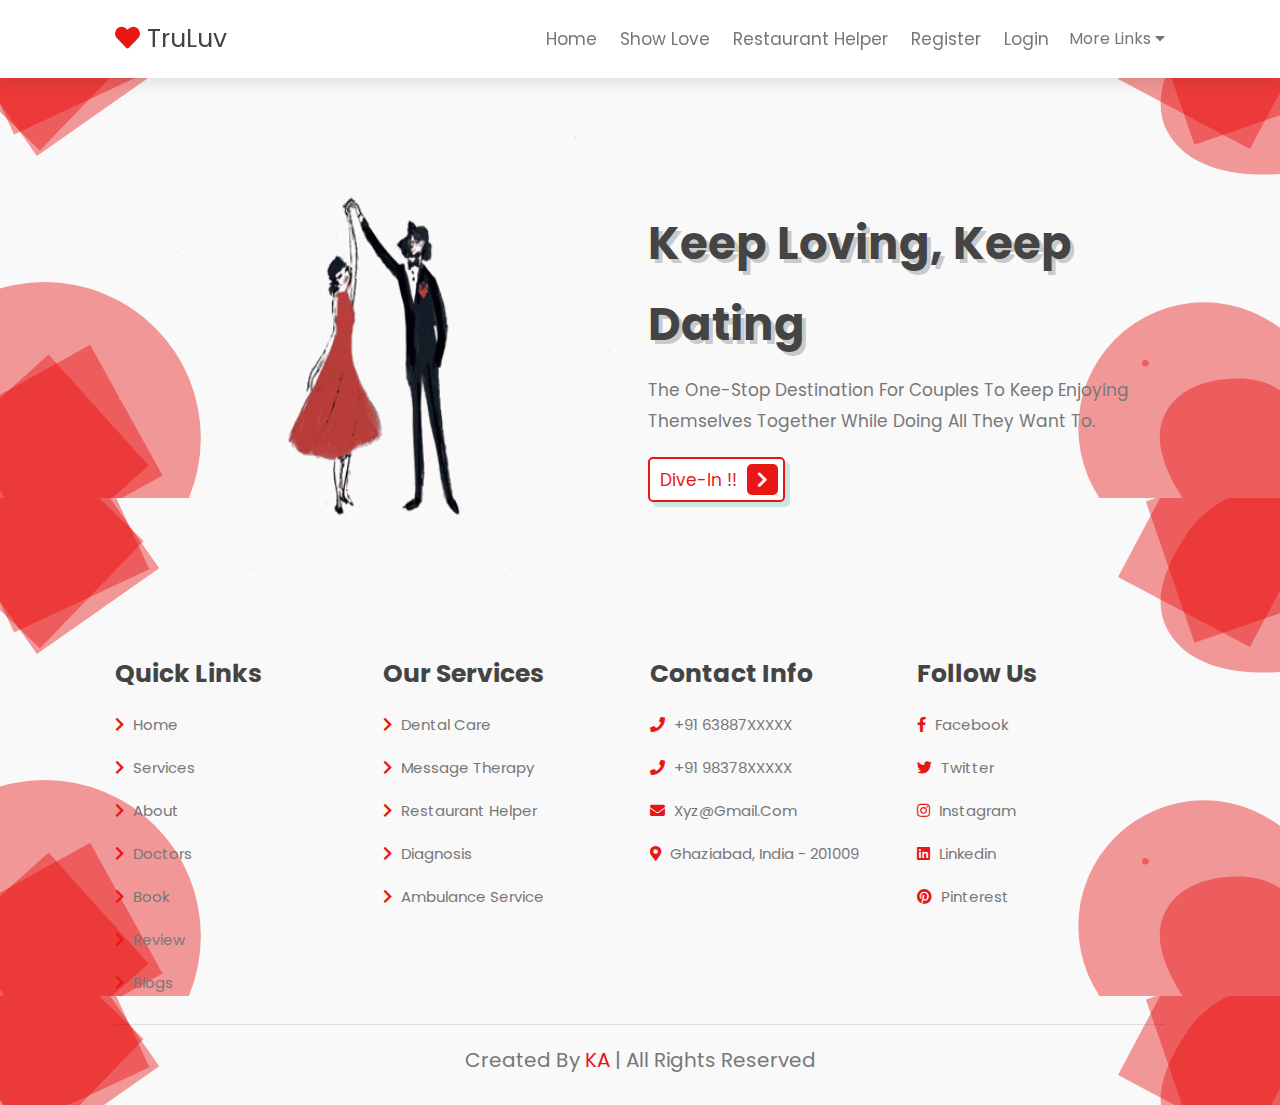
<file: index.html>
<!DOCTYPE html>
<html lang="en">
  <head>
    <title>Date-a-Thon</title>
    <link
      rel="stylesheet"
      href="https://cdnjs.cloudflare.com/ajax/libs/font-awesome/5.15.4/css/all.min.css"
    />
    <link rel="stylesheet" href="style.css" />
  </head>
  <body class="zzzz">
    <!-- header section starts  -->

    <header class="header">
      <a href="#" class="logo"> <i class="fas fa-heart"></i> TruLuv </a>

      <nav class="navbar">
        <a href="index.html">home</a>

        <a href="/AppLove/index.html">Show Love</a>
        
        <a href="map-result.html" >restaurant helper</a>
        <a href="form.html">register</a>
        <a href="login.html">login</a>
        <div class="dropdown">
          <button class="dropbtn">More Links
            <i class="fas fa-caret-down"></i>
          </button>
          <div class="dropdown-content">
            <a href="/love-match-calculator/index.html">Love Calculator</a>
            <a href="/show-love/index.html" >love message</a>
            <a href="/spotify_clone-main/index.html" target="_blank">Music</a>
            <a href="/drawing-app/index.html">Drawing app</a>
        
          </div>
        </div>
      </nav>

      <div id="menu-btn" class="fas fa-bars"></div>
    </header>

    <section class="home" id="home">
      <div class="image">
        <img
          width="600px"
          height="500px"
          src="/img/output-onlinegiftools.gif"
          controls
          autoplay
          loop
        >
      </div>

      <div class="content">
        <h3>keep loving, keep dating</h3>
        <p>
          The one-stop destination for couples 
          to keep enjoying themselves together
          while doing all they want to.
        </p>
        <a href="map-search.html" class="btn">
          Dive-in !! <span class="fas fa-chevron-right"></span>
        </a>
      </div>
    </section>

    <!-- footer section starts  -->

    <section class="footer">
      <div class="box-container">
        <div class="box">
          <h3>quick links</h3>
          <a href="#"> <i class="fas fa-chevron-right"></i> home </a>
          <a href="services.html" target="_blank">
            <i class="fas fa-chevron-right"></i> services
          </a>
          <a href="about.html" target="_blank">
            <i class="fas fa-chevron-right"></i> about
          </a>
          <a href="doctors.html" target="_blank">
            <i class="fas fa-chevron-right"></i> doctors
          </a>
          <a href="book.html" target="_blank">
            <i class="fas fa-chevron-right"></i> book
           </a>
          <a href="review.html" target="_blank">
            <i class="fas fa-chevron-right"></i> review
          </a>
          <a href="blogs.html" target="_blank">
            <i class="fas fa-chevron-right"></i> blogs
          </a>
        </div>

        <div class="box">
          <h3>our services</h3>
          <a href="#"> <i class="fas fa-chevron-right"></i> dental care </a>
          <a href="#"> <i class="fas fa-chevron-right"></i> message therapy </a>
          <a href="#"> <i class="fas fa-chevron-right"></i> restaurant helper </a>
          <a href="#"> <i class="fas fa-chevron-right"></i> diagnosis </a>
          <a href="#">
            <i class="fas fa-chevron-right"></i> ambulance service
          </a>
        </div>

        <div class="box">
          <h3>contact info</h3>
          <a href="#"> <i class="fas fa-phone"></i> +91 63887XXXXX </a>
          <a href="#"> <i class="fas fa-phone"></i> +91 98378XXXXX </a>
          <a href="#">
            <i class="fas fa-envelope"></i> xyz@gmail.com
          </a>
          
          <a href="#">
            <i class="fas fa-map-marker-alt"></i> ghaziabad, india - 201009
          </a>
        </div>

        <div class="box">
          <h3>follow us</h3>
          <a href="#"> <i class="fab fa-facebook-f"></i> facebook </a>
          <a href="#"> <i class="fab fa-twitter"></i> twitter </a>
          <a href="#"> <i class="fab fa-instagram"></i> instagram </a>
          <a href="#"> <i class="fab fa-linkedin"></i> linkedin </a>
          <a href="#"> <i class="fab fa-pinterest"></i> pinterest </a>
        </div>
      </div>

      <div class="credit">
        created by <span>KA</span> | all rights reserved
      </div>
    </section>

    <!-- footer section ends -->

    <!-- custom js file link  -->
  </body>
</html>
</file>
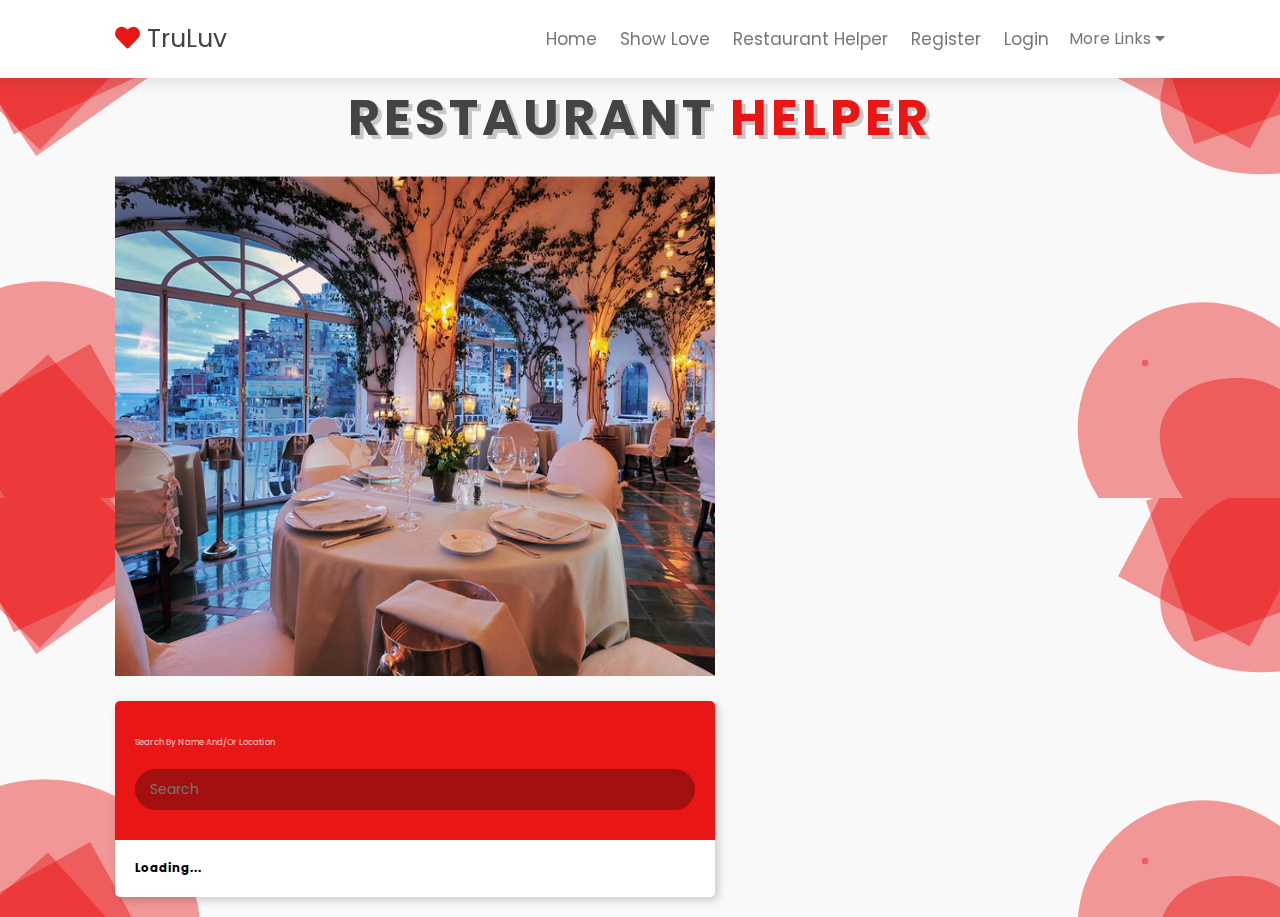
<file: map-result.html>
<!DOCTYPE html>
<html lang="en">
<head>
    <title>Document</title>
    <link rel="stylesheet" href="https://cdnjs.cloudflare.com/ajax/libs/font-awesome/5.15.4/css/all.min.css">
    <link rel="stylesheet" href="style.css">
</head>
<body class="zzzz">

<section class="blogs" id="blogs">

  <header class="header">
    <a href="#" class="logo"> <i class="fas fa-heart"></i> TruLuv </a>

    <nav class="navbar">
      <a href="index.html">home</a>

      <a href="/AppLove/index.html">Show Love</a>
      
      <a href="map-result.html" >restaurant helper</a>
      <a href="form.html">register</a>
      <a href="login.html">login</a>
      <div class="dropdown">
        <button class="dropbtn">More Links
          <i class="fas fa-caret-down"></i>
        </button>
        <div class="dropdown-content">
          <a href="/love-match-calculator/index.html">Love Calculator</a>
          <a href="/show-love/index.html" >love message</a>
          <a href="/spotify_clone-main/index.html" target="_blank">Music</a>
          <a href="/drawing-app/index.html">Drawing app</a>
        </div>
      </div>
    </nav>

    <div id="menu-btn" class="fas fa-bars"></div>
  </header>

    <h1 class="heading"> Restaurant <span> Helper</span> </h1>

    <div class="row">
        <div class="image">
            <img src="/img/594d6863298d4a3b078b470c.jpg" alt="" style="width:600px; height:500px;">
        </div>
        <div class="container">
            <header class="headermap">
            <small class="subtitle">Search by name and/or location</small>
            <input type="text" id="filter" placeholder="Search">
            </header>
    
            <ul id="result" class="user-list">
            <li>
                <h3>Loading...</h3>
            </li>
            </ul>
        </div>
        <script src="script.js"></script>
    </div>


</section>

</body>
</file>
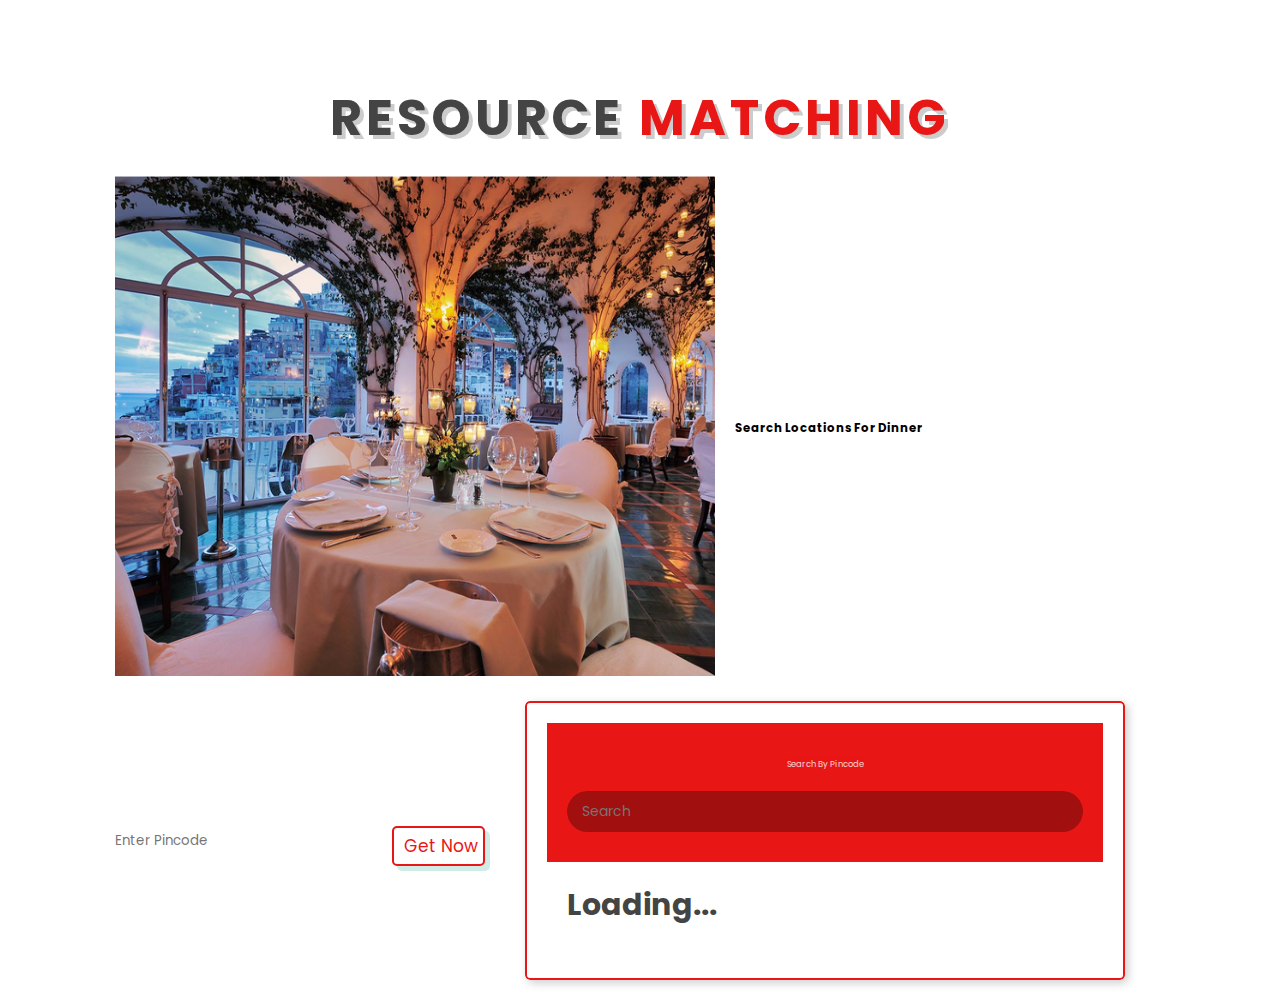
<file: map-search.html>
<!DOCTYPE html>
<html lang="en">
<head>
    <title>Document</title>
    <link rel="stylesheet" href="https://cdnjs.cloudflare.com/ajax/libs/font-awesome/5.15.4/css/all.min.css">
    <link rel="stylesheet" href="style.css">
</head>
<body>

<section class="blogs" id="blogs">

    <h1 class="heading"> resource<span> matching</span> </h1>

    <div class="row">
        <div class="image">
            <img src="/img/594d6863298d4a3b078b470c.jpg" alt="" style="width:600px; height:500px;">
        </div>

        
            <h3>search locations for dinner</h3>
            <input type="text" placeholder="Enter Pincode" class="box">
            <input type="submit" value="get now" class="btn">
        </form>
        <h1> </h1>

        <div class="container">
            <form action="map-result.html">
                <header class="headermap">
                    <small class="subtitle">Search by Pincode</small>
                <input type="text" id="filter" placeholder="Search">
                </header>
        
                <ul id="result" class="user-list">
                <li>
                    <h3>Loading...</h3>
                </li>
                </ul>
            </form>
        </div>
        <script src="script.js"></script>
    </div>


</section>

</body>
</file>
<file: style.css>
@import url("https://fonts.googleapis.com/css2?family=Poppins:wght@100;200;300;400;500;600;700&display=swap");

:root {
  --green: #16a085;
  --black: #444;
  --light-color: #777;
  --box-shadow: 0.5rem 0.5rem 0 rgba(22, 160, 133, 0.2);
  --text-shadow: 0.4rem 0.4rem 0 rgba(0, 0, 0, 0.2);
  --border: 0.2rem solid rgb(233, 22, 22);
}

* {
  font-family: "Poppins", sans-serif;
  margin: 0;
  padding: 0;
  box-sizing: border-box;
  outline: none;
  border: none;
  text-transform: capitalize;
  transition: all 0.2s ease-out;
  text-decoration: none;
}

html {
  font-size: 62.5%;
  overflow-x: hidden;
  scroll-padding-top: 7rem;
  scroll-behavior: smooth;
}

section {
  padding: 2rem 9%;
}

.zzzz {
    background-image: url("data:image/svg+xml,%3csvg xmlns='http://www.w3.org/2000/svg' version='1.1' xmlns:xlink='http://www.w3.org/1999/xlink' xmlns:svgjs='http://svgjs.com/svgjs' width='1440' height='560' preserveAspectRatio='none' viewBox='0 0 1440 560'%3e%3cg mask='url(%26quot%3b%23SvgjsMask1024%26quot%3b)' fill='none'%3e%3crect width='1440' height='560' x='0' y='0' fill='rgba(249%2c 249%2c 249%2c 1)'%3e%3c/rect%3e%3cpath d='M185.98799152640353 78.9203900742082L89.62715021942775-58.69715336634238-47.990393221122844 37.66368794063341 48.370448085852956 175.281231381184z' fill='rgba(233%2c 5%2c 5%2c 0.4)' class='triangle-float1'%3e%3c/path%3e%3cpath d='M-75.97316260778051 58.30360012210114L44.87592384911298 175.00620635921257 161.57853008622442 54.157119902319074 40.729443629330916-62.54548633479235z' fill='rgba(233%2c 5%2c 5%2c 0.4)' class='triangle-float3'%3e%3c/path%3e%3cpath d='M101.14435569428869-68.03309788588594L-51.11535252786848 2.966770086551577 19.884515444569033 155.22647830870875 172.1442236667262 84.22661033627124z' fill='rgba(233%2c 5%2c 5%2c 0.4)' class='triangle-float2'%3e%3c/path%3e%3cpath d='M1419.935%2c200.302C1462.43%2c201.139%2c1507.3%2c191.404%2c1530.179%2c155.584C1554.594%2c117.359%2c1555.324%2c65.976%2c1529.584%2c28.63C1506.368%2c-5.053%2c1460.692%2c-7.889%2c1419.935%2c-4.366C1386.122%2c-1.443%2c1357.56%2c16.806%2c1338.843%2c45.117C1317.465%2c77.452%2c1299.011%2c117.031%2c1316.963%2c151.386C1335.825%2c187.483%2c1379.215%2c199.5%2c1419.935%2c200.302' fill='rgba(233%2c 5%2c 5%2c 0.4)' class='triangle-float2'%3e%3c/path%3e%3cpath d='M1257.7742121398169 94.59109614015009L1406.1094077401167 173.46231868817966 1484.9806302881461 25.127123087879923 1336.6454346878465-53.74409946014967z' fill='rgba(233%2c 5%2c 5%2c 0.4)' class='triangle-float3'%3e%3c/path%3e%3cpath d='M1502.6347614719373 113.86203930660156L1447.9393115231348-44.985081394083664 1289.0921908224498 9.710368554718713 1343.787640771252 168.55748925540394z' fill='rgba(233%2c 5%2c 5%2c 0.4)' class='triangle-float3'%3e%3c/path%3e%3cpath d='M182.88007055600175 540.3822747766854L101.43205435461712 393.44616397726696-45.504056444801364 474.8941801786516 35.94395975658327 621.83029097807z' fill='rgba(233%2c 5%2c 5%2c 0.4)' class='triangle-float3'%3e%3c/path%3e%3cpath d='M49.09200621560334 635.8123736380502L173.94033689580553 523.3984317697619 61.52639502751733 398.5501010895598-63.321935652684864 510.964042957848z' fill='rgba(233%2c 5%2c 5%2c 0.4)' class='triangle-float1'%3e%3c/path%3e%3cpath d='M-125.11 498.43 a175.54 175.54 0 1 0 351.08 0 a175.54 175.54 0 1 0 -351.08 0z' fill='rgba(233%2c 5%2c 5%2c 0.4)' class='triangle-float3'%3e%3c/path%3e%3cpath d='M1288.79 412.53 a3.74 3.74 0 1 0 7.48 0 a3.74 3.74 0 1 0 -7.48 0z' fill='rgba(233%2c 5%2c 5%2c 0.4)' class='triangle-float2'%3e%3c/path%3e%3cpath d='M1400.934%2c614.841C1432.447%2c614.55%2c1456.42%2c589.335%2c1471.182%2c561.492C1484.905%2c535.61%2c1486.639%2c505.266%2c1472.687%2c479.507C1458.025%2c452.438%2c1431.659%2c433.721%2c1400.934%2c431.793C1366.398%2c429.625%2c1328.437%2c439.127%2c1311.676%2c469.401C1295.255%2c499.062%2c1310.665%2c533.917%2c1328.398%2c562.812C1345.079%2c589.993%2c1369.043%2c615.136%2c1400.934%2c614.841' fill='rgba(233%2c 5%2c 5%2c 0.4)' class='triangle-float3'%3e%3c/path%3e%3cpath d='M1219.95 481.38 a141.43 141.43 0 1 0 282.86 0 a141.43 141.43 0 1 0 -282.86 0z' fill='rgba(233%2c 5%2c 5%2c 0.4)' class='triangle-float1'%3e%3c/path%3e%3c/g%3e%3cdefs%3e%3cmask id='SvgjsMask1024'%3e%3crect width='1440' height='560' fill='white'%3e%3c/rect%3e%3c/mask%3e%3cstyle%3e %40keyframes float1 %7b 0%25%7btransform: translate(0%2c 0)%7d 50%25%7btransform: translate(-10px%2c 0)%7d 100%25%7btransform: translate(0%2c 0)%7d %7d .triangle-float1 %7b animation: float1 5s infinite%3b %7d %40keyframes float2 %7b 0%25%7btransform: translate(0%2c 0)%7d 50%25%7btransform: translate(-5px%2c -5px)%7d 100%25%7btransform: translate(0%2c 0)%7d %7d .triangle-float2 %7b animation: float2 4s infinite%3b %7d %40keyframes float3 %7b 0%25%7btransform: translate(0%2c 0)%7d 50%25%7btransform: translate(0%2c -10px)%7d 100%25%7btransform: translate(0%2c 0)%7d %7d .triangle-float3 %7b animation: float3 6s infinite%3b %7d %3c/style%3e%3c/defs%3e%3c/svg%3e");
    background-size: contain;
  }

.btn {
    display: inline-block;
    margin-top: 1rem;
    padding: 0.5rem;
    padding-left: 1rem;
    border: var(--border);
    border-radius: 0.5rem;
    box-shadow: var(--box-shadow);
    color: rgb(233, 22, 22);
    cursor: pointer;
    font-size: 1.7rem;
    background: #fff;
  }
  
  .btn span {
    padding: 0.7rem 1rem;
    border-radius: 0.5rem;
    background: rgb(233, 22, 22);
    color: #fff;
    margin-left: 0.5rem;
  }
  
  .btn:hover {
    background: rgb(233, 22, 22);
    color: #fff;
  }
  
  .btn:hover span {
    color: rgb(233, 22, 22);
    background: #fff;
    margin-left: 1rem;
  }
  
  .header {
    padding: 2rem 9%;
    position: fixed;
    top: 0;
    left: 0;
    right: 0;
    z-index: 1000;
    box-shadow: 0 0.5rem 1.5rem rgba(0, 0, 0, 0.1);
    display: flex;
    align-items: center;
    justify-content: space-between;
    background: #fff;
  }
  
  .header .logo {
    font-size: 2.5rem;
    color: var(--black);
  }
  
  .header .logo i {
    color: rgb(233, 22, 22);
  }
  
  .header .navbar a {
    font-size: 1.7rem;
    color: var(--light-color);
    margin-left: 2rem;
  }
  
  .header .navbar a:hover {
    color: rgb(233, 22, 22);
  }
  
  .dropdown {
    overflow: hidden;
    float: right;
  }
  
  .dropdown .dropbtn {
    float: right;
    font-size: 16px;
    border: none;
    outline: none;
    color: var(--light-color);
    padding-left: 20px;
    background-color: inherit;
    font-family: inherit;
  }
  
  .dropdown-content {
    display: none;
    position: absolute;
    background-color: #ffffff;
    min-width: 160px;
    box-shadow: 0px 8px 16px 0px rgba(0, 0, 0, 0.2);
    z-index: 1;
  }
  
  .dropdown-content a {
    float: none;
    color: black;
    padding: 12px 16px;
    text-decoration: none;
    display: block;
    text-align: left;
  }
  
  .dropdown:hover .dropdown-content {
    display: block;
  }
  
  #menu-btn {
    font-size: 2.5rem;
    border-radius: 0.5rem;
    background: #eee;
    color: rgb(233, 22, 22);
    padding: 1rem 1.5rem;
    cursor: pointer;
    display: none;
  }
  
  .home {
    display: flex;
    align-items: center;
    flex-wrap: wrap;
    gap: 1.5rem;
    padding-top: 10rem;
  }
  
  .home .image {
    flex: 1 1 45rem;
  }
  
  .home .image img {
    width: 100%;
  }
  
  .home .content {
    flex: 1 1 45rem;
  }
  
  .home .content h3 {
    font-size: 4.5rem;
    color: var(--black);
    line-height: 1.8;
    text-shadow: var(--text-shadow);
  }
  
  .home .content p {
    font-size: 1.7rem;
    color: var(--light-color);
    line-height: 1.8;
    padding: 1rem 0;
  }

  .footer .box-container {
    display: grid;
    grid-template-columns: repeat(auto-fit, minmax(22rem, 1fr));
    gap: 2rem;
  }
  
  .footer .box-container .box h3 {
    font-size: 2.5rem;
    color: var(--black);
    padding: 1rem 0;
  }
  
  .footer .box-container .box a {
    display: block;
    font-size: 1.5rem;
    color: var(--light-color);
    padding: 1rem 0;
  }
  
  .footer .box-container .box a i {
    padding-right: 0.5rem;
    color: rgb(233, 22, 22);
  }
  
  .footer .box-container .box a:hover i {
    padding-right: 2rem;
  }
  
  .footer .credit {
    padding: 1rem;
    padding-top: 2rem;
    margin-top: 2rem;
    text-align: center;
    font-size: 2rem;
    color: var(--light-color);
    border-top: 0.1rem solid rgba(0, 0, 0, 0.1);
  }
  
  .footer .credit span {
    color: rgb(233, 22, 22);
  }

  .blogs .box-container {
    display: grid;
    grid-template-columns: repeat(auto-fit, minmax(30rem, 1fr));
    gap: 2rem;
  }
  
  .blogs .box-container .box {
    border: var(--border);
    box-shadow: var(--box-shadow);
    border-radius: 0.5rem;
    padding: 2rem;
  }
  
  .blogs .box-container .box .image {
    height: 20rem;
    overflow: hidden;
    border-radius: 0.5rem;
  }
  
  .blogs .box-container .box .image img {
    height: 100%;
    width: 100%;
    object-fit: cover;
  }
  
  .blogs .box-container .box:hover .image img {
    transform: scale(1.2);
  }
  
  .blogs .box-container .box .content {
    padding-top: 1rem;
  }
  
  .blogs .box-container .box .content .icon {
    padding: 1rem 0;
    display: flex;
    align-items: center;
    justify-content: space-between;
  }
  
  .blogs .box-container .box .content .icon a {
    font-size: 1.4rem;
    color: var(--light-color);
  }
  
  .blogs .box-container .box .content .icon a:hover {
    color: rgb(233, 22, 22);
  }
  
  .blogs .box-container .box .content .icon a i {
    padding-right: 0.5rem;
    color: rgb(233, 22, 22);
  }
  
  .blogs .box-container .box .content h3 {
    color: var(--black);
    font-size: 3rem;
  }
  
  .blogs .box-container .box .content p {
    color: var(--light-color);
    font-size: 1.5rem;
    line-height: 1.8;
    padding: 1rem 0;
  }
  
  .footer .box-container {
    display: grid;
    grid-template-columns: repeat(auto-fit, minmax(22rem, 1fr));
    gap: 2rem;
  }
  
  .footer .box-container .box h3 {
    font-size: 2.5rem;
    color: var(--black);
    padding: 1rem 0;
  }
  
  .footer .box-container .box a {
    display: block;
    font-size: 1.5rem;
    color: var(--light-color);
    padding: 1rem 0;
  }
  
  .footer .box-container .box a i {
    padding-right: 0.5rem;
    color: rgb(233, 22, 22);
  }
  
  .footer .box-container .box a:hover i {
    padding-right: 2rem;
  }
  
  .footer .credit {
    padding: 1rem;
    padding-top: 2rem;
    margin-top: 2rem;
    text-align: center;
    font-size: 2rem;
    color: var(--light-color);
    border-top: 0.1rem solid rgba(0, 0, 0, 0.1);
  }
  
  .footer .credit span {
    color: rgb(233, 22, 22);
  }
  
  .heading {
    margin-top: 60px;
    text-align: center;
    padding-bottom: 2rem;
    text-shadow: var(--text-shadow);
    text-transform: uppercase;
    color: var(--black);
    font-size: 5rem;
    letter-spacing: 0.4rem;
  }
  
  .heading span {
    text-transform: uppercase;
    color: rgb(233, 22, 22);
  }
  
  .services .row {
    display: flex;
    align-items: center;
    flex-wrap: wrap;
    gap: 2rem;
  }
  
  .blogs .row .image img {
    width: 100%;
  }
  
  .blogs .row {
    display: flex;
    align-items: center;
    flex-wrap: wrap;
    gap: 2rem;
  }
  
  .blogs .row form {
    flex: 1 1 45rem;
    background: #fff;
    border: var(--border);
    box-shadow: var(--box-shadow);
    text-align: center;
    padding: 2rem;
    border-radius: 0.5rem;
  }
  
  .blogs .row form h3 {
    color: var(--black);
    padding-bottom: 1rem;
    font-size: 3rem;
  }
  
  .blogs .row form .box {
    width: 100%;
    margin: 0.7rem 0;
    border-radius: 0.5rem;
    border: var(--border);
    font-size: 1.6rem;
    color: var(--black);
    text-transform: none;
    padding: 1rem;
  }
  
  .blogs .row form .btn {
    padding: 1rem 4rem;
  }

  
  .container {
    border-radius: 5px;
    box-shadow: 3px 3px 10px rgba(0, 0, 0, 0.2);
    overflow: hidden;
    width: 600px;
  }
  
  .title {
    margin: 0;
  }
  
  .subtitle {
    display: inline-block;
    margin: 5px 0 20px;
    opacity: 0.8;
  }

  .headermap {
    background-color: rgb(233, 22, 22);
    color: #fff;
    padding: 30px 20px;
  }
  
  .headermap input {
    background-color: rgba(0, 0, 0, 0.3);
    border: 0;
    border-radius: 50px;
    color: #fff;
    font-size: 14px;
    padding: 10px 15px;
    width: 100%;
  }
  
  .headermap input:focus {
    outline: none;
  }
  
  .user-list {
    background-color: #fff;
    list-style-type: none;
    margin: 0;
    padding: 0;
    max-height: 360px;
    overflow-y: auto;
  }
  
  .user-list li {
    display: flex;
    padding: 20px;
  }
  
  .user-list img {
    border-radius: 50%;
    object-fit: cover;
    height: 50px;
    width: 50px;
  }
  
  .user-list .user-info {
    margin-left: 10px;
  }
  
  .user-list .user-info h4 {
    margin: 0 0 10px;
  }
  
  .user-list .user-info p {
    font-size: 12px;
  }
  
  .user-list li:not(:last-of-type) {
    border-bottom: 1px solid #eee;
  }
  
  .user-list li.hide {
    display: none;
  }
</file>
